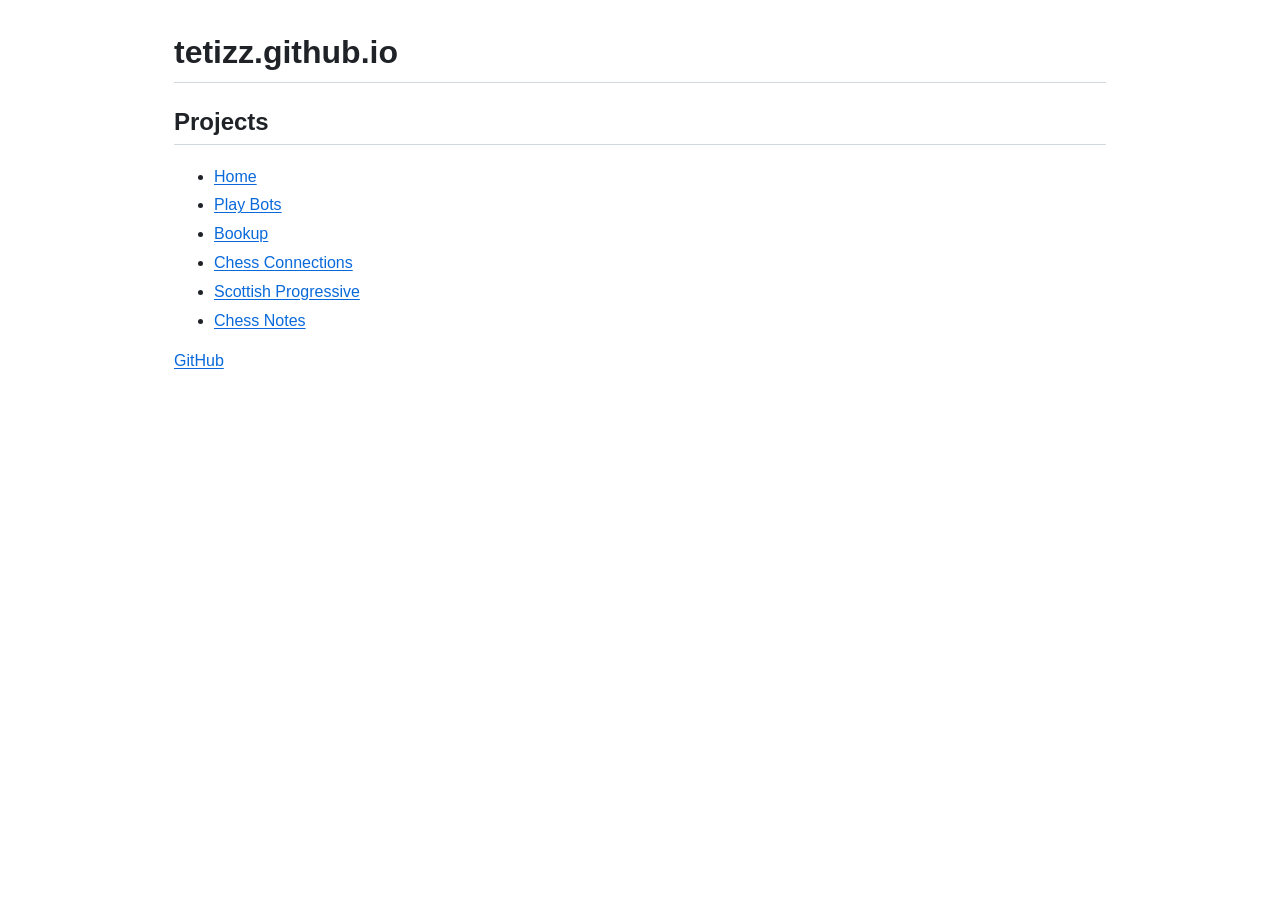
<file: index.html>
<!doctype html>
<html lang="en">
  <head>
    <meta charset="utf-8">
    <meta name="viewport" content="width=device-width, initial-scale=1">
    <meta http-equiv="Content-Security-Policy" content="default-src 'none'; style-src 'self'; img-src 'self' data:; font-src 'self'; connect-src 'none'; script-src 'none'; object-src 'none'; base-uri 'none'; form-action 'none'; upgrade-insecure-requests">
    <meta name="referrer" content="strict-origin-when-cross-origin">
    <meta name="description" content="tetizz.github.io — links to the public chess projects.">
    <link rel="canonical" href="https://tetizz.github.io/">
    <link rel="icon" href="/favicon.svg" type="image/svg+xml">
    <link rel="stylesheet" href="/styles.css?v=original-design-20260905">
    <title>tetizz.github.io</title>
  </head>
  <body>
    <a class="skip-link" href="#main-content">Skip to projects</a>
    <header><h1>tetizz.github.io</h1></header>
    <main id="main-content" tabindex="-1">
      <section class="projects" id="projects" aria-labelledby="projects-title">
        <h2 id="projects-title">Projects</h2>
        <nav aria-label="Chess projects">
          <ul>
            <li><a href="https://tetizz.github.io/Home/">Home</a></li>
            <li><a href="https://tetizz.github.io/Play/">Play Bots</a></li>
            <li><a href="https://tetizz.github.io/Bookup/">Bookup</a></li>
            <li><a href="https://tetizz.github.io/Connections/">Chess Connections</a></li>
            <li><a href="https://tetizz.github.io/progressive/">Scottish Progressive</a></li>
            <li><a href="https://tetizz.github.io/chess-notes-/">Chess Notes</a></li>
          </ul>
        </nav>
      </section>
      <p><a href="https://github.com/tetizz">GitHub</a></p>
    </main>
  </body>
</html>
</file>
<file: styles.css>
:root {
  color-scheme: light;
  font-family: -apple-system, BlinkMacSystemFont, "Segoe UI", Helvetica, Arial, sans-serif;
  line-height: 1.5;
  color: #1f2328;
  background: #fff;
}

*,
*::before,
*::after {
  box-sizing: border-box;
}

body {
  max-width: 980px;
  min-width: 0;
  margin: 32px auto;
  padding: 0 24px;
  overflow-wrap: anywhere;
}

h1,
h2 {
  line-height: 1.25;
  padding-bottom: 0.3em;
  border-bottom: 1px solid #d1d9e0;
}

h1 {
  font-size: 2em;
}

h2 {
  margin-top: 24px;
  font-size: 1.5em;
}

a {
  color: #0969da;
  text-underline-offset: 0.15em;
}

li + li {
  margin-top: 0.3em;
}

:focus-visible {
  outline: 3px solid #0969da;
  outline-offset: 3px;
}

.skip-link {
  position: fixed;
  top: 8px;
  left: 8px;
  padding: 8px 12px;
  color: #0969da;
  background: #fff;
  border: 2px solid currentColor;
  transform: translateY(calc(-100% - 12px));
}

.skip-link:focus {
  transform: none;
}

@media (max-width: 480px) {
  body {
    margin-block: 20px;
    padding-inline: 16px;
  }
}

@media (prefers-reduced-motion: reduce) {
  html {
    scroll-behavior: auto;
  }
}
</file>
